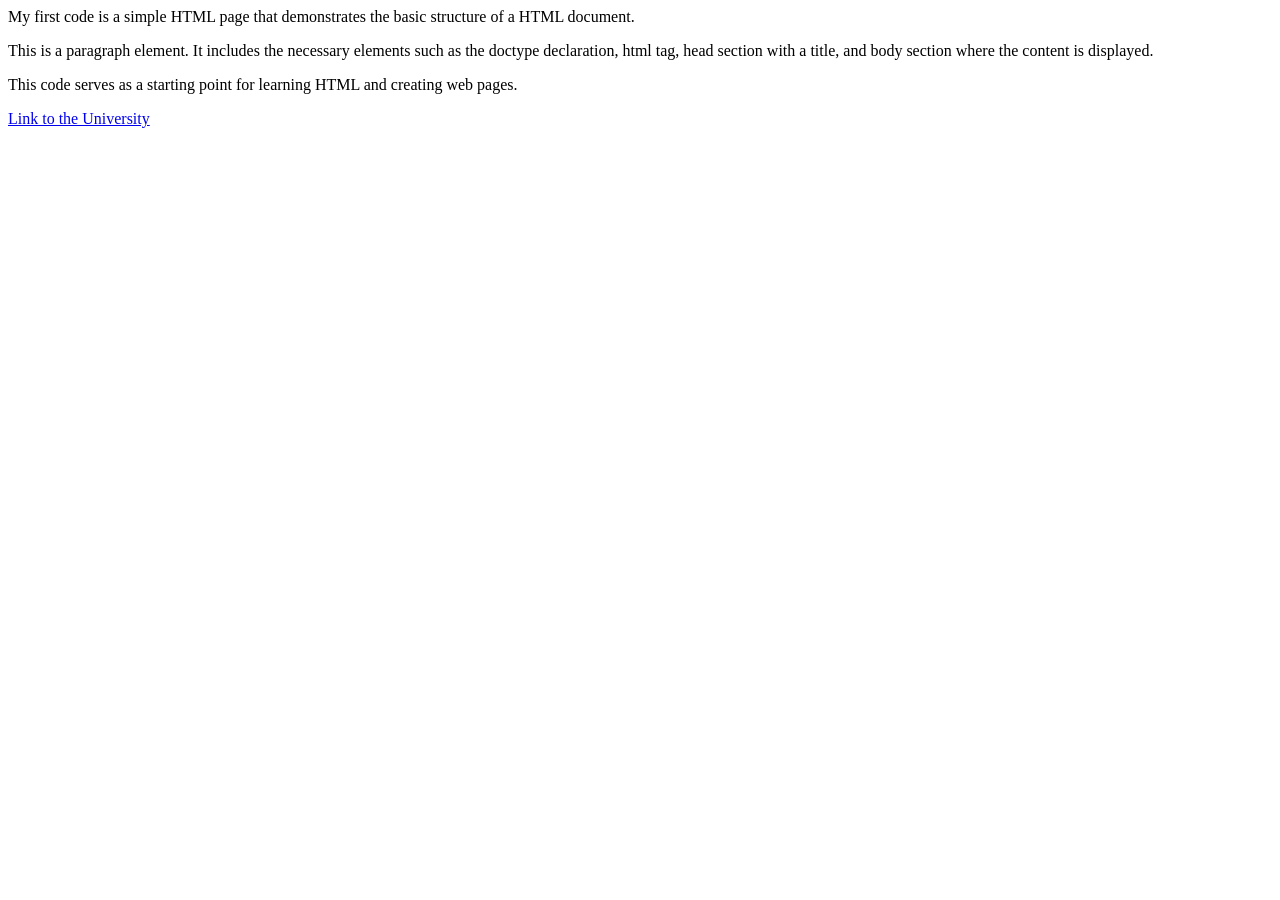
<file: Index.html>
<!DOCTYPE html>
<html lang="en"> 
    <head> 
        <title> My First Code </title>
</head> 
<body> 
    My first code is a simple HTML page that demonstrates the basic structure of a HTML document. 
    <p> This is a paragraph element. It includes the necessary elements such as the doctype declaration, html tag, head section with a title, and body section where the content is displayed. <p> This code serves as a starting point for learning HTML and creating web pages. </p>

    <a href="https://www.unimi.it/it">Link to the University</a>
    
    

</body>
</html>
</file>
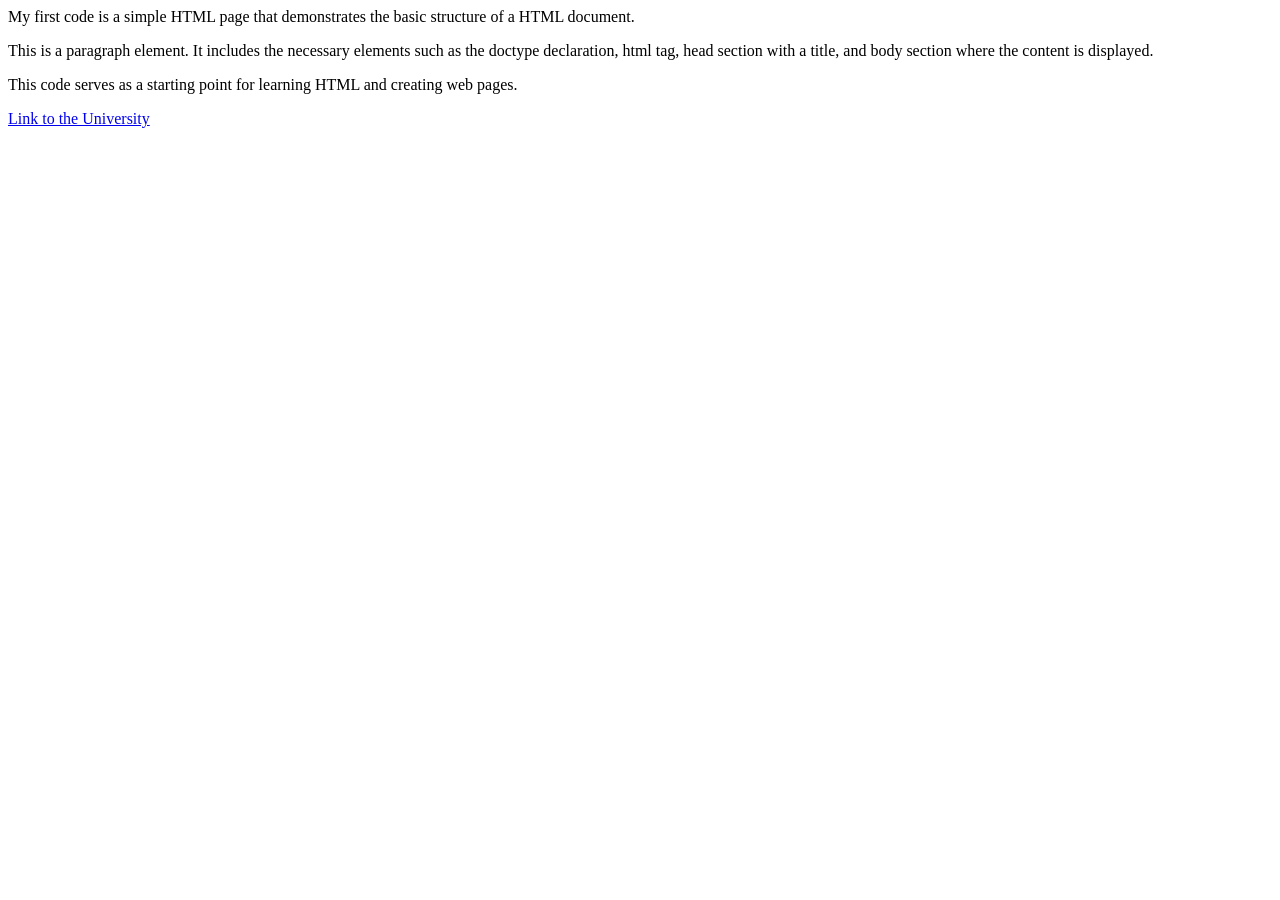
<file: index.html>
<!DOCTYPE html>
<html lang="en"> 
    <head> 
        <title> My First Code </title>
</head> 
<body> 
    My first code is a simple HTML page that demonstrates the basic structure of a HTML document. 
    <p> This is a paragraph element. It includes the necessary elements such as the doctype declaration, html tag, head section with a title, and body section where the content is displayed. <p> This code serves as a starting point for learning HTML and creating web pages. </p>

    <a href="https://www.unimi.it/it">Link to the University</a>
    
    <!-- redeploy -->

</body>
</html>
</file>
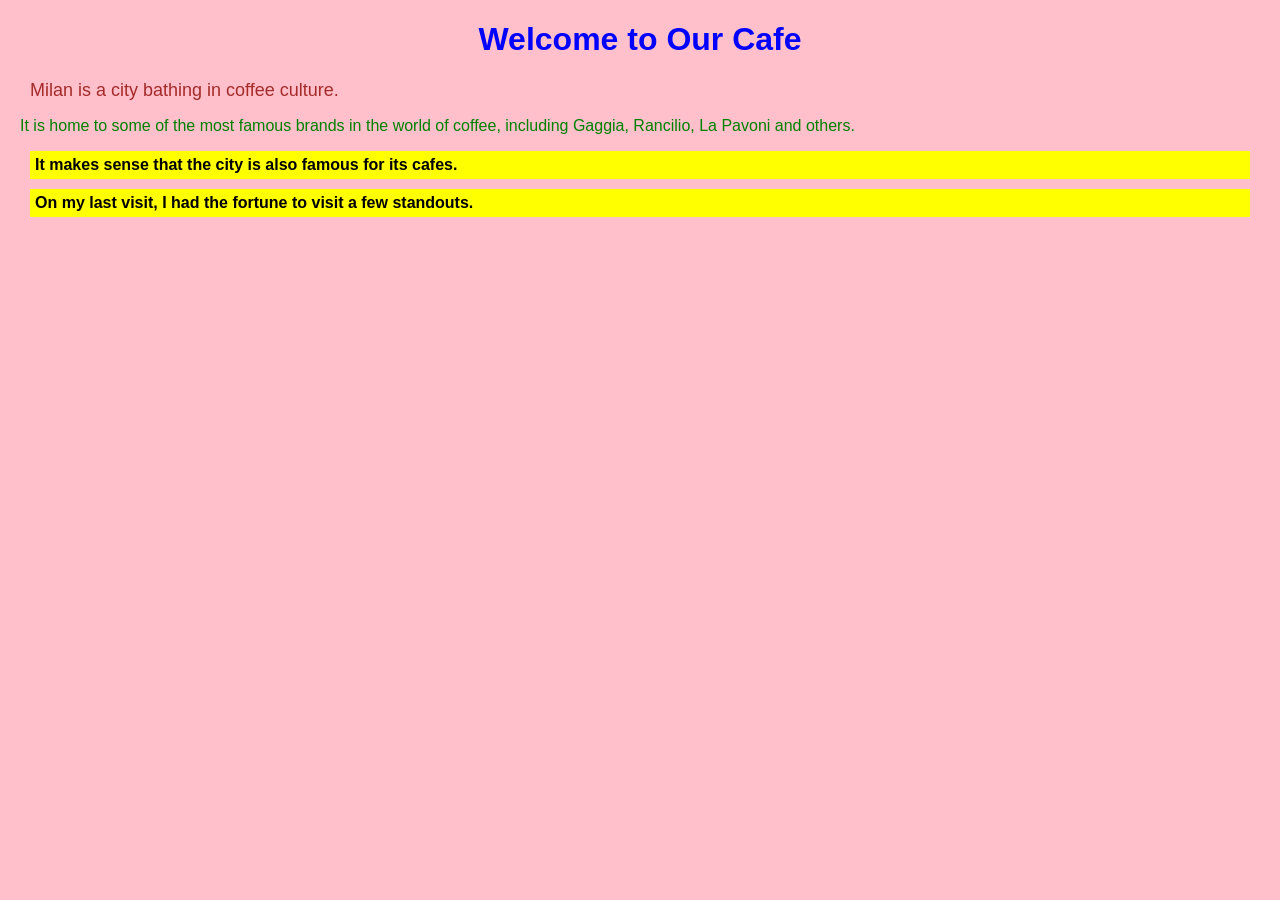
<file: cafe.html>
<!DOCTYPE html>
<html>
<head> 
    <link rel="stylesheet" type="text/css" href="csspractice.css">
    <title> Cafe </title> </head>
    <body> <h1> Welcome to Our Cafe </h1> 
    <p id="coffee" >Milan is a city bathing in coffee culture. </p>
    <p>It is home to some of the most famous brands in the world of coffee, including Gaggia, Rancilio, La Pavoni and others. </p>
    <div class="famous"> It makes sense that the city is also famous for its cafes.</div>
    <div class="famous">On my last visit, I had the fortune to visit a few standouts. </div>


    </body>
</html>
</file>
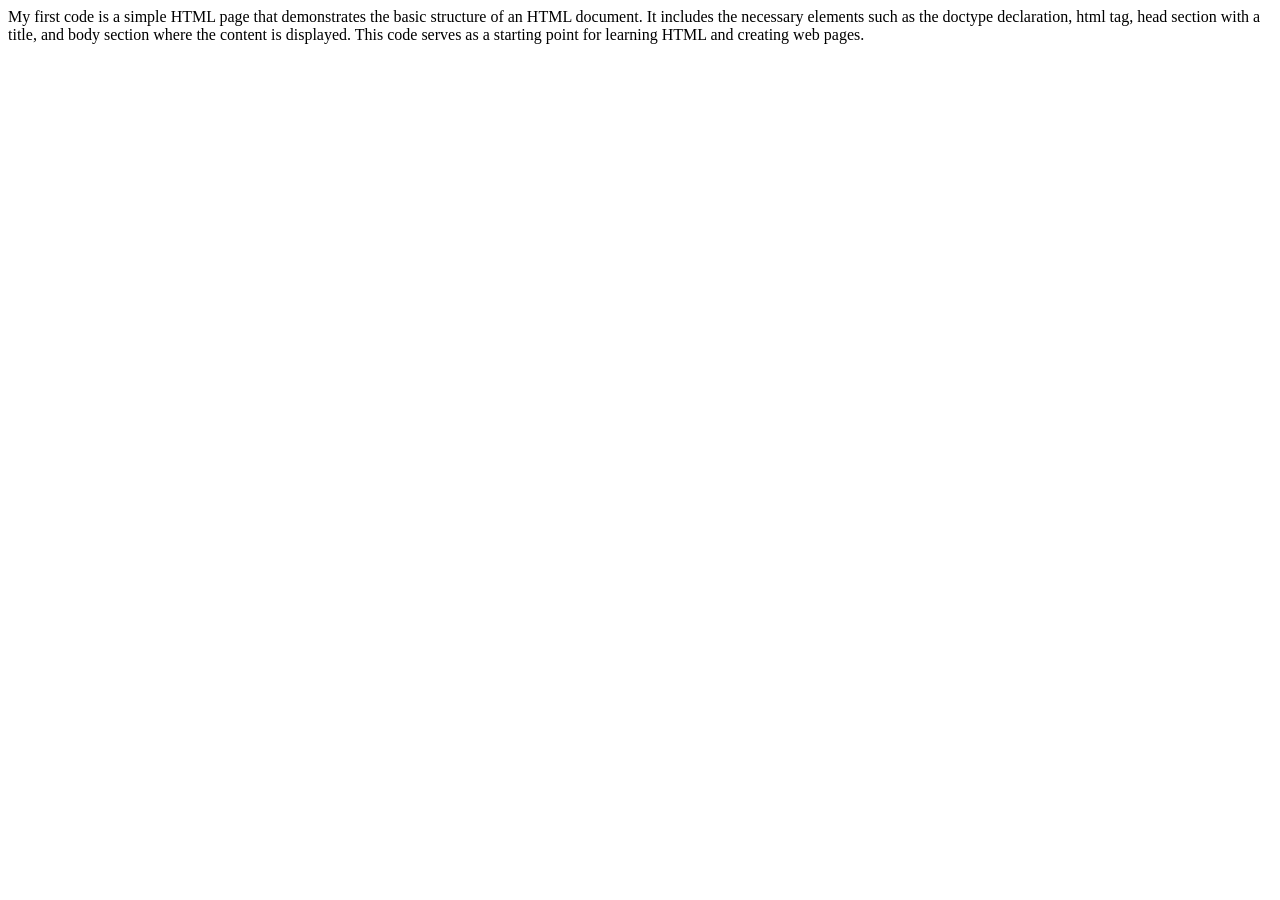
<file: Code1.html>
<!DOCTYPE html>
<html lang="en"> 
    <head> 
        <title> My First Code </title>
</head> 
<body> 
    My first code is a simple HTML page that demonstrates the basic structure of an HTML document. It includes the necessary elements such as the doctype declaration, html tag, head section with a title, and body section where the content is displayed. This code serves as a starting point for learning HTML and creating web pages. 
</body>
</html>
</file>
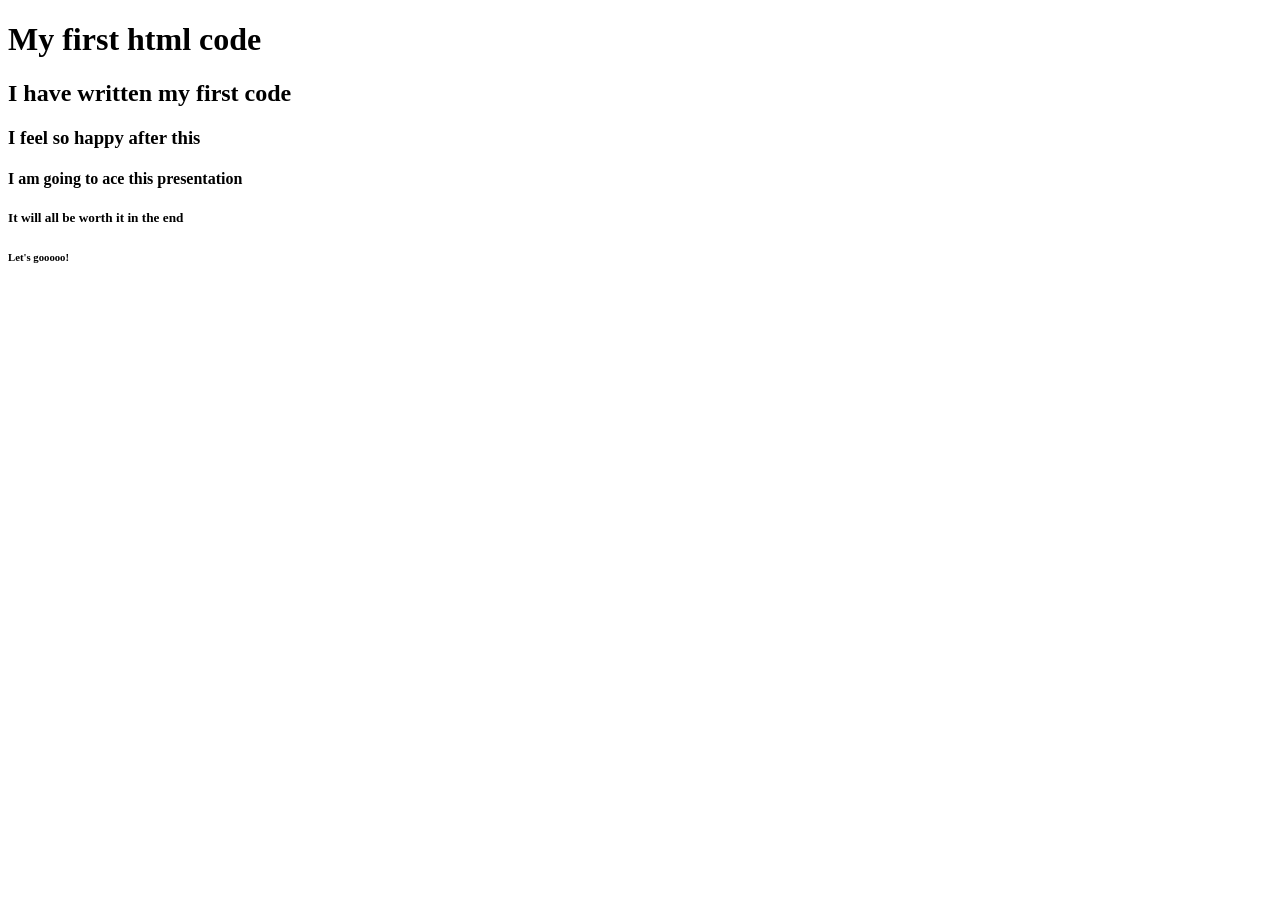
<file: Lesson.html>
<!DOCTYPE html>
<html>
<head>
<title> LESSON 1 </title> </head>
<body> 
<h1> My first html code </h1> 
<h2> I have written my first code </h2>
<h3> I feel so happy after this </h3>
<h4> I am going to ace this presentation </h4>
<h5> It will all be worth it in the end </h5>
<h6> Let's gooooo! </h6>
</body>
</html>
</file>
<file: csspractice.css>
body{background-color:pink; font-family: Arial, sans-serif; margin: 20px;}
h1{color:blue; text-align:center;}
p{color:green;}

#coffee{color:brown; font-size:18px; margin:10px;}
.famous{font-weight:bold; background-color:yellow; margin:10px; padding:5px;}
</file>
